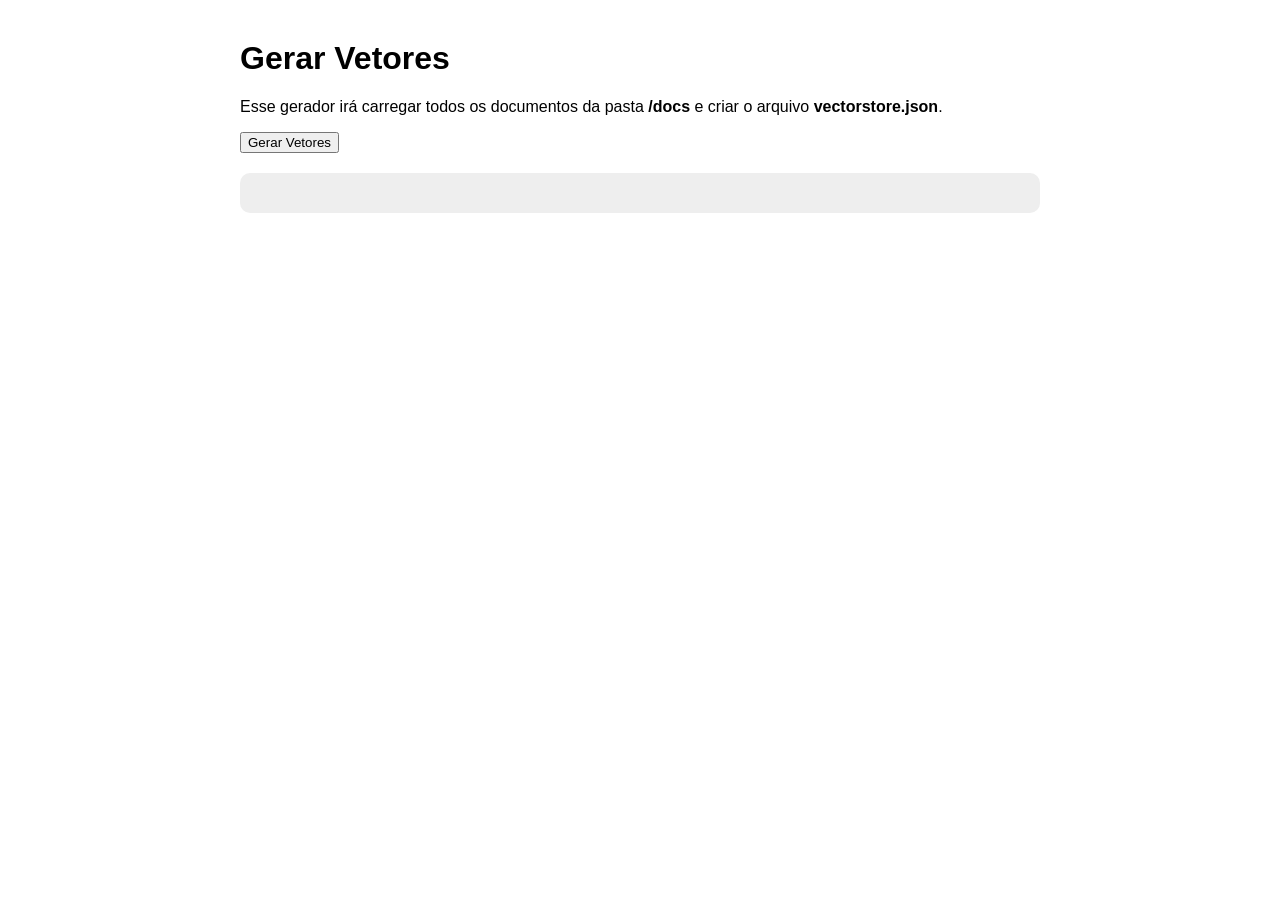
<file: generate_vectors.html>
<!DOCTYPE html>
<html lang="pt-BR">
<head>
  <meta charset="UTF-8">
  <title>Gerar Vetores - AI Academy</title>
</head>
<body style="font-family: Arial; max-width: 800px; margin: 40px auto;">

  <h1>Gerar Vetores</h1>
  <p>Esse gerador irá carregar todos os documentos da pasta <b>/docs</b> e criar o arquivo <b>vectorstore.json</b>.</p>

  <button onclick="generate()">Gerar Vetores</button>

  <pre id="output" style="background:#eee; padding:20px; margin-top:20px; border-radius:10px; white-space:pre-wrap;"></pre>

  <script src="generate_vectors.js"></script>
</body>
</html>
</file>
